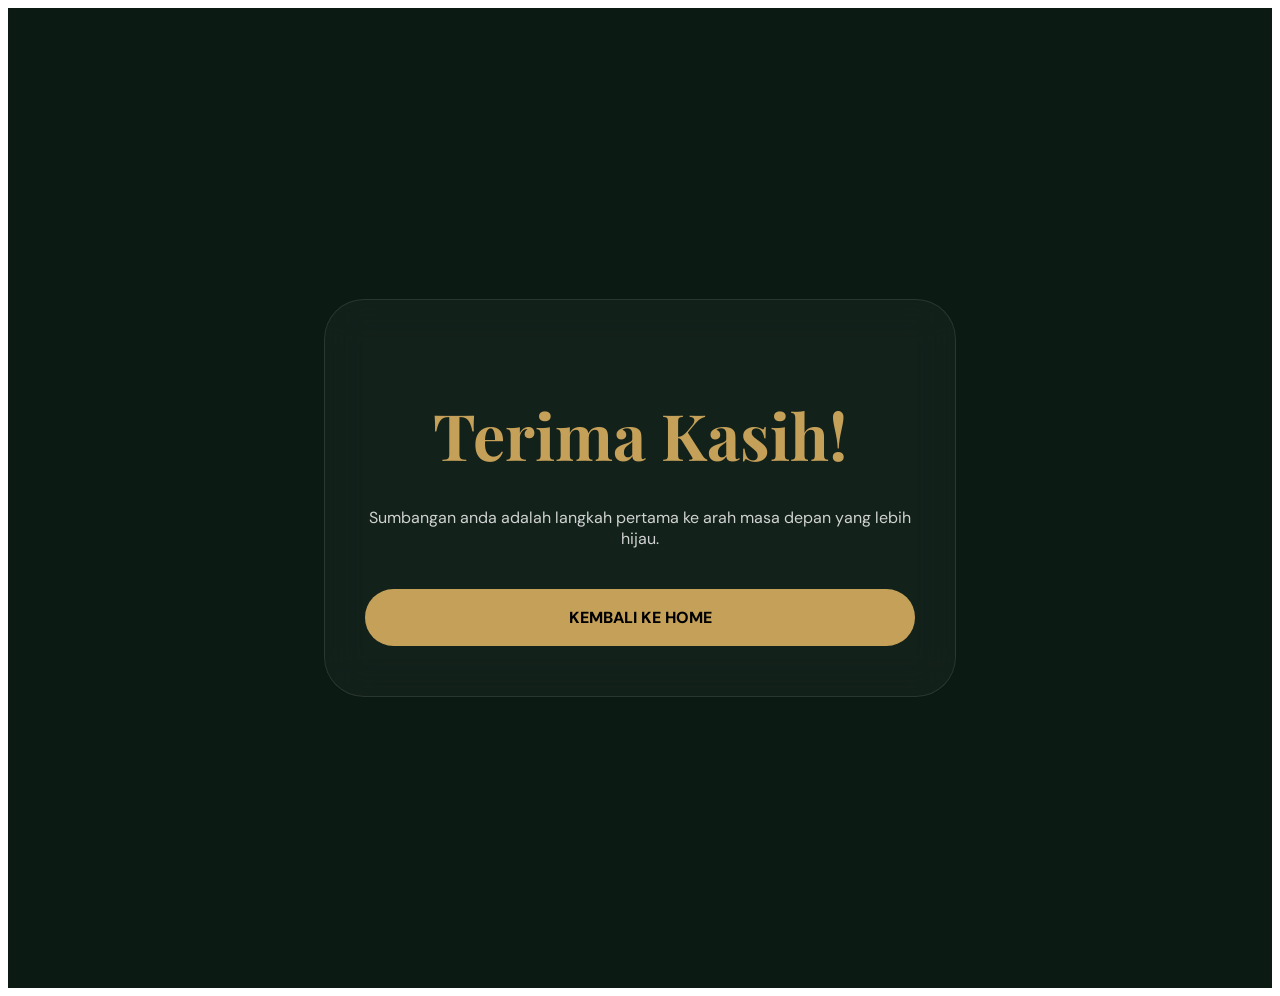
<file: thankyou.html>
<!DOCTYPE html>
<html lang="ms">
<head>
    <meta charset="UTF-8">
    <meta name="viewport" content="width=device-width, initial-scale=1.0">
    <title>Terima Kasih | Novera Green</title>
    <link rel="stylesheet" href="form.css">
    <link href="https://fonts.googleapis.com/css2?family=DM+Sans:wght@700&family=Playfair+Display:wght@700&display=swap" rel="stylesheet">
</head>
<body>
    <div class="page-wrapper">
        <div class="glass-card-form">
            <h1 class="form-title" style="font-size: 4rem;">Terima Kasih!</h1>
            <p style="color: white; margin-bottom: 40px; opacity: 0.8;">Sumbangan anda adalah langkah pertama ke arah masa depan yang lebih hijau.</p>
            <a href="index.html" class="gold-btn-submit" style="display: block;">KEMBALI KE HOME</a>
        </div>
    </div>
</body>
</html>
</file>
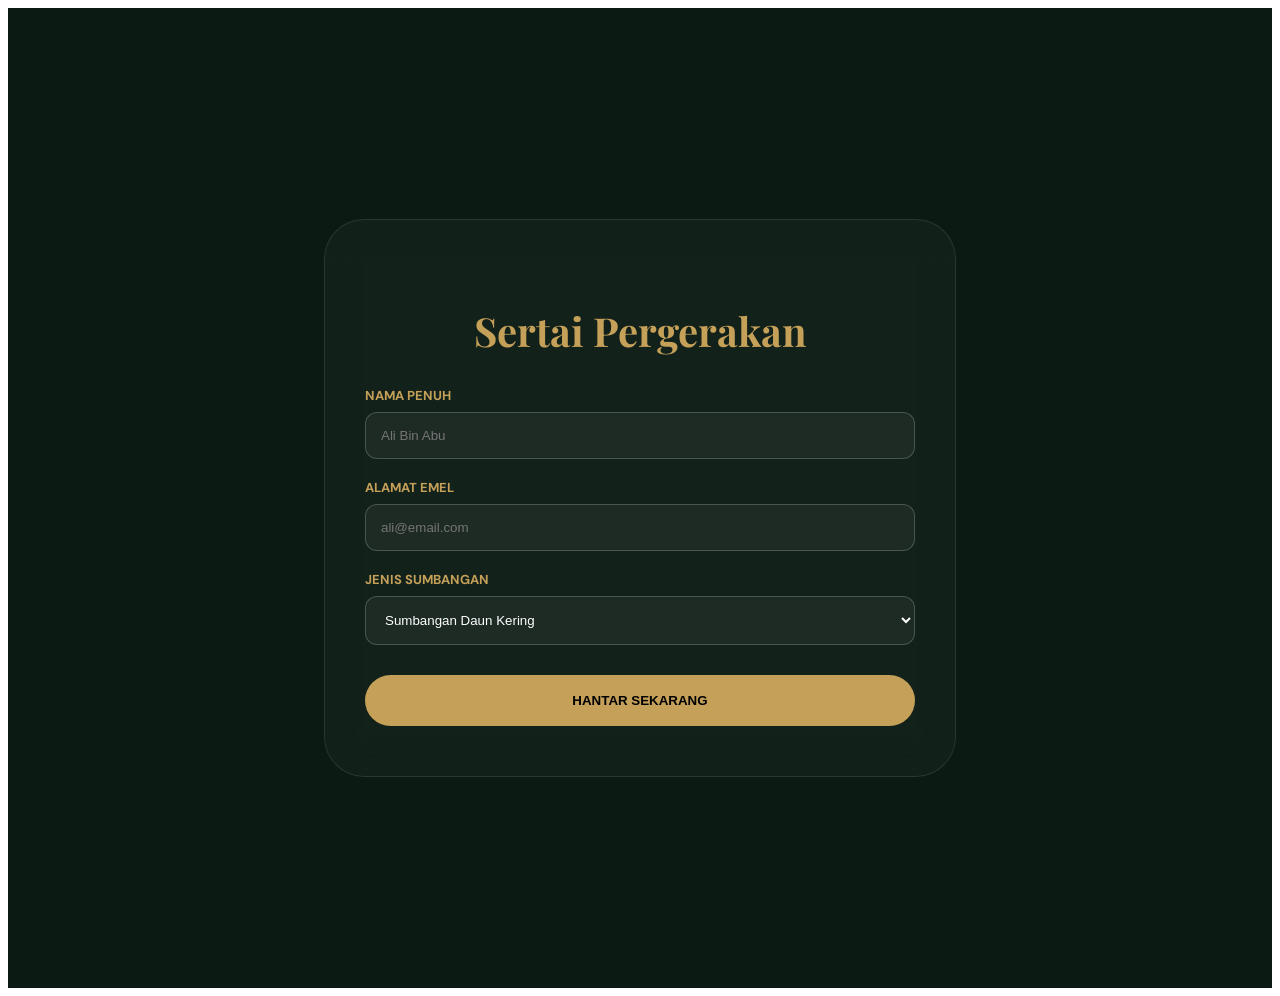
<file: volunteer.html>
<!DOCTYPE html>
<html lang="ms">
<head>
    <meta charset="UTF-8">
    <meta name="viewport" content="width=device-width, initial-scale=1.0">
    <title>Sertai Kami | Novera Green</title>
    <link rel="stylesheet" href="form.css">
    <link href="https://fonts.googleapis.com/css2?family=DM+Sans:wght@700&family=Playfair+Display:wght@700&display=swap" rel="stylesheet">
</head>
<body>
    <div class="page-wrapper">
        <div class="glass-card-form">
            <h2 class="form-title">Sertai Pergerakan</h2>
            <form action="thankyou.html" class="luxury-form">
                <div class="input-group">
                    <label>Nama Penuh</label>
                    <input type="text" placeholder="Ali Bin Abu" required>
                </div>
                <div class="input-group">
                    <label>Alamat Emel</label>
                    <input type="email" placeholder="ali@email.com" required>
                </div>
                <div class="input-group">
                    <label>Jenis Sumbangan</label>
                    <select>
                        <option>Sumbangan Daun Kering</option>
                        <option>Sukarelawan Tenaga Kerja</option>
                        <option>Dana Inovasi</option>
                    </select>
                </div>
                <button type="submit" class="gold-btn-submit">HANTAR SEKARANG</button>
            </form>
        </div>
    </div>
</body>
</html>
</file>
<file: form.css>
/* FORM & THANK YOU ONLY - TIDAK KACAU INDEX */
:root {
    --forest: #0b1a13;
    --gold: #c5a059;
    --ivory: #f9f6f0;
}

.page-wrapper {
    background-color: var(--forest);
    min-height: 100vh;
    display: flex;
    align-items: center;
    justify-content: center;
    padding: 40px 20px;
    font-family: 'DM Sans', sans-serif;
}

.glass-card-form {
    background: rgba(255, 255, 255, 0.03);
    backdrop-filter: blur(20px);
    -webkit-backdrop-filter: blur(20px);
    border: 1px solid rgba(255, 255, 255, 0.1);
    padding: 50px 40px;
    border-radius: 40px;
    width: 100%;
    max-width: 550px;
    text-align: center;
}

.form-title {
    color: var(--gold);
    font-family: 'Playfair Display', serif;
    font-size: 2.5rem;
    margin-bottom: 30px;
}

.luxury-form {
    display: flex;
    flex-direction: column;
    gap: 20px;
}

.input-group {
    display: flex;
    flex-direction: column;
    gap: 8px;
    text-align: left;
}

.input-group label {
    font-size: 13px;
    font-weight: 700;
    color: var(--gold);
    text-transform: uppercase;
}

.input-group input, .input-group select {
    background: rgba(255, 255, 255, 0.05);
    border: 1px solid rgba(255, 255, 255, 0.2);
    padding: 15px;
    border-radius: 12px;
    color: white;
    outline: none;
}

.gold-btn-submit {
    background: var(--gold) !important;
    color: black !important;
    padding: 18px;
    border-radius: 100px;
    font-weight: 800;
    text-decoration: none;
    border: none;
    cursor: pointer;
    margin-top: 10px;
    transition: 0.3s;
}

.gold-btn-submit:hover {
    transform: scale(1.03);
    box-shadow: 0 10px 20px rgba(197, 160, 89, 0.3);
}
</file>
